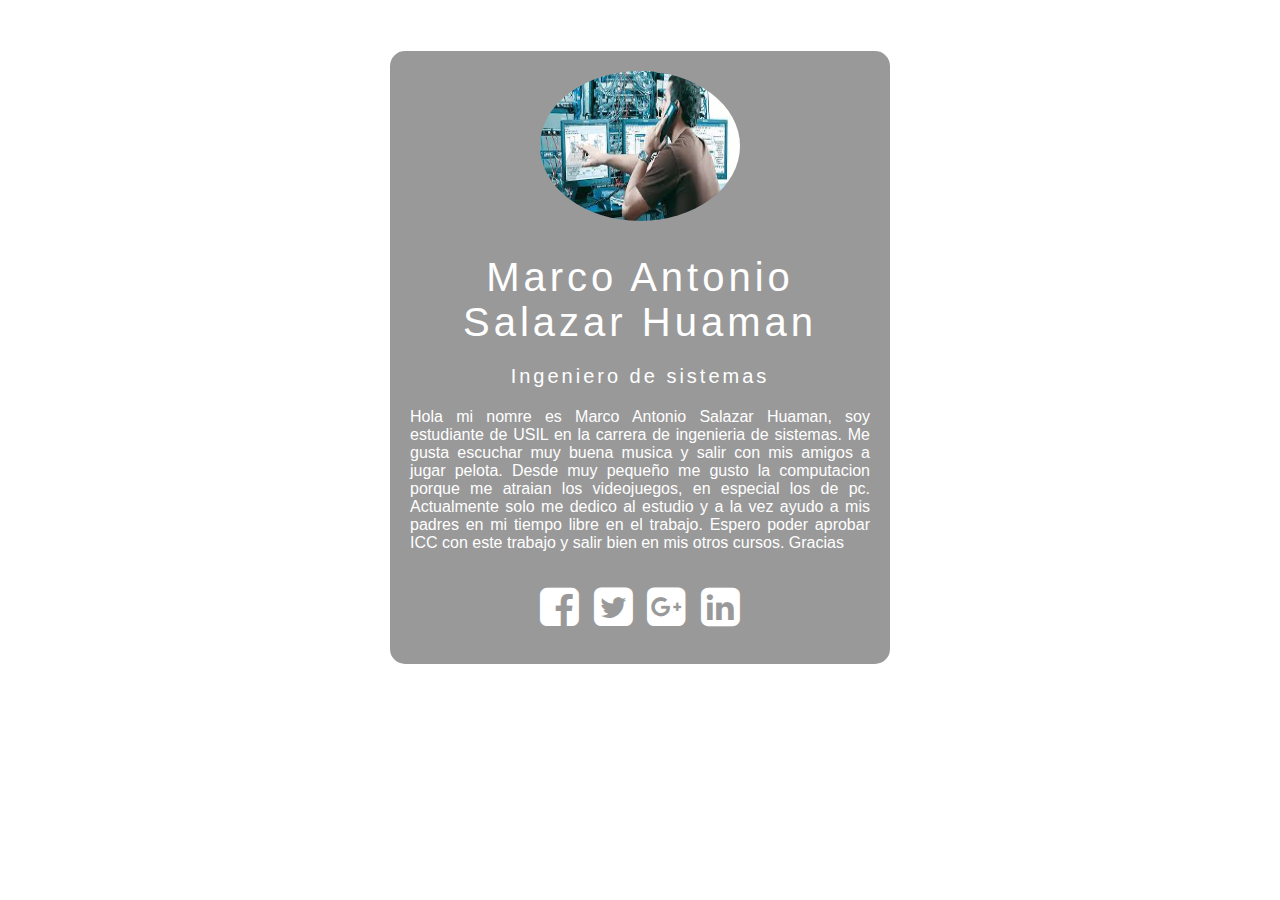
<file: index.html>
<!DOCTYPE html>
<html lang="en">
<head>
    <meta charset="UTF-8">
    <meta http-equiv="X-UA-Compatible" content="IE=edge">
    <meta name="viewport" content="width=device-width, initial-scale=1.0">
    <meta name="keywords"
        content="Marco Antonio Salazar Huaman, Marco Salazar, Marco Antonio Salazar">
    <meta name="description" content="Marco Antonio Salazar Huaman, alumno usil css">
    <meta property='og:title' content='Marco Antonio Salazar Huaman' />
    <link rel="stylesheet" href="https://stackpath.bootstrapcdn.com/font-awesome/4.7.0/css/font-awesome.min.css">
    <title>Marco Antonio Salazar Huaman</title>
    <meta name="description" content="Hola mi nombre es Marco Antonio Salazar Huaman, estudiante de icc, espero que me pueda sacar una buena nota.
                                      Soy responsable con mis estudios y mi profesion.">
    <link rel="stylesheet" href="style.css">
</head>
<body>
    <section class="box">
        <img src="[data-uri]" width="200" height="150" alt="" class="box-img">
        <h1>Marco Antonio Salazar Huaman</h1>
        <h2>Ingeniero de sistemas</h2>
        <p>Hola mi nomre es Marco Antonio Salazar Huaman, soy estudiante de USIL en la carrera de ingenieria de sistemas. Me gusta escuchar muy buena musica y salir con mis amigos
            a jugar pelota. Desde muy pequeño me gusto la computacion porque me atraian los videojuegos, en especial los de pc. Actualmente solo me dedico al estudio y a la vez ayudo 
            a mis padres en mi tiempo libre en el trabajo. Espero poder aprobar ICC con este trabajo y salir bien en mis otros cursos. Gracias

        </p>

            <ul>
                <li><a href="#"><i class="fa fa-facebook-square" aria-hidden="true"></i></a></li>
      <li><a href="#"><i class="fa fa-twitter-square" aria-hidden="true"></i></a></li>
      <li><a href="#"><i class="fa fa-google-plus-square" aria-hidden="true"></i></i></a></li>
      <li><a href="#"><i class="fa fa-linkedin-square" aria-hidden="true"></i></a></li>
                
            </ul>


    </section>
    
</body>
</html>
</file>
<file: style.css>
* {
    margin:0;
    padding: 0;
    box-sizing: border-box;
}

body {

    background: url('https://images.pexels.com/photos/163142/glasses-notebook-wooden-business-163142.jpeg?cs=srgb&dl=pexels-pixabay-163142.jpg&fm=jpg') no-repeat;
    background-size: cover;
    font-family: 'Century Gothic', sans-serif;
}

.box {
    width: 500px;
    background: rgba(0, 0, 0, .4);
    margin: 0 auto;
    margin-top: 4%;
    padding: 20px;
    color: white;
    text-align: center;
    border-radius: 15px;
}

.box-img {
    border-radius:50%;
}

.box h1 {
    font-size: 40px;
    letter-spacing: 4px;
    font-weight: 100;
    margin: 30px 0 20px;
}

.box h2{

    font-size: 20px;
    letter-spacing: 3px;
    font-weight: 100;
    margin-bottom: 20px;

}

.box p {
    text-align: justify;
}

.box ul {
    margin-top: 20px;
    list-style: none;
  }
  
  .box ul li {
    display: inline-block;
  }
  .box ul li a {
    color: white;
    font-size: 45px;
    padding: 10px 5px;
    transition: all .5s ease-in-out;
    display: block;
  }
  
  .box ul li a:hover {
    color:#b9b9b9;
    transform: scale(1.3);
  }
</file>
